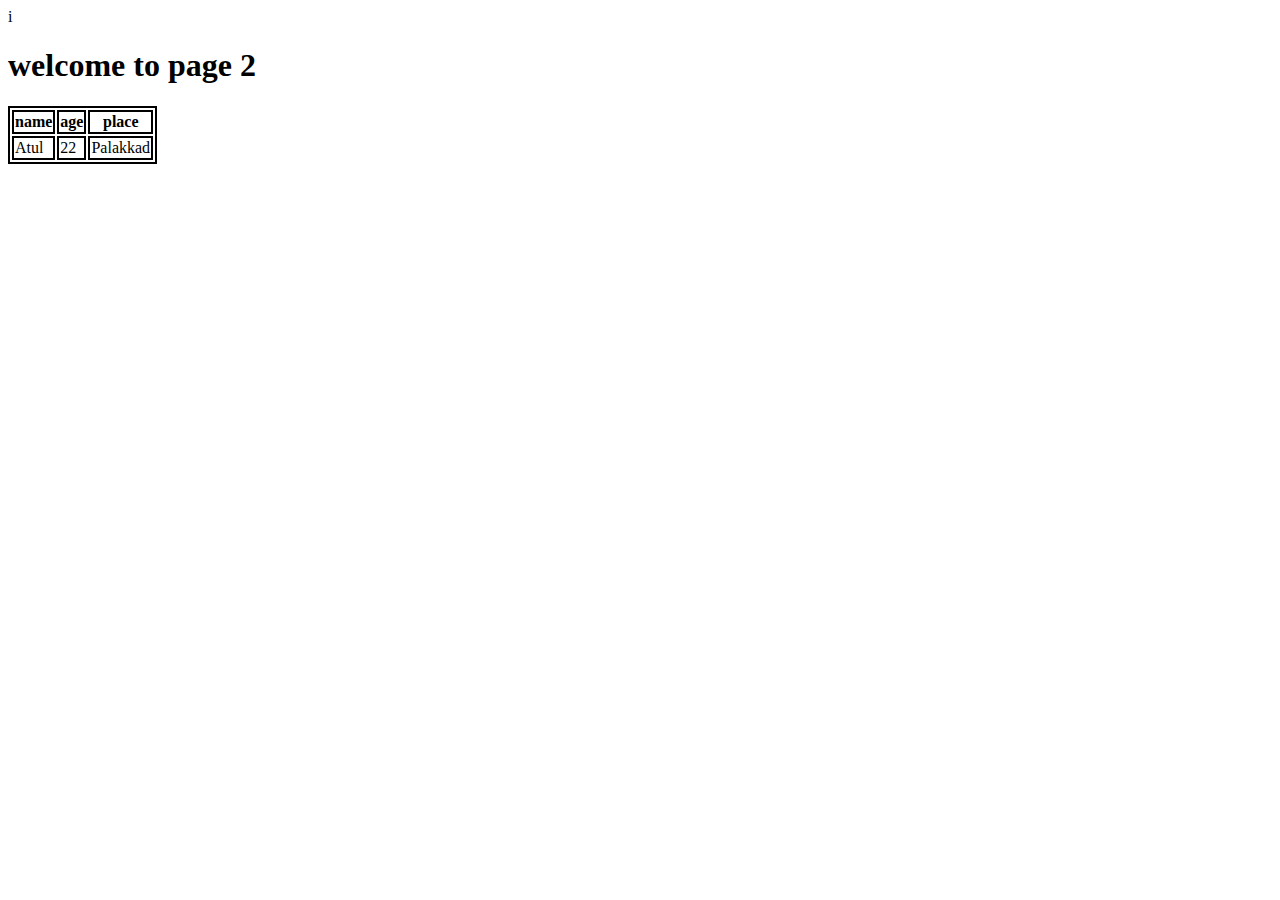
<file: page2.html>
<!DOCTYPE html>
<html lang="en">
<head>
    <meta charset="UTF-8">
    <meta name="viewport" content="width=device-width, initial-scale=1.0">
    <title>Document</title>
    <link rel="stylesheet" href="style.css">i
</head>
<body>
    <h1>welcome to page 2</h1>
    <table>
        <thead>
            <tr>
                <th>name</th>
                <th>age</th>
                <th>place</th>
            </tr>
        </thead>
        <tbody>
            <tr>
                <td>Atul</td>
                <td>22</td>
                <td>Palakkad</td>
            </tr>
           
        </tbody>
    </table>
</body>
</html>
</file>
<file: style.css>
h4{
    color: aqua;
}
#id1{
    text-align: right;
}
.box1{
    border: 2px solid black;
    background-color: aliceblue;
    background-image: url(https://imgs.search.brave.com/Q5bvPeL7gPje9Gy5n77mxQej_6bplramGKp99Zk8Lc0/rs:fit:500:0:0:0/g:ce/aHR0cHM6Ly9jZG4u/cGl4YWJheS5jb20v/cGhvdG8vMjAyMS8x/MC8wOC8wNy8xMy9h/dXR1bW4tNjY5MDQ2/Nl82NDAuanBn);
    /* margin-left: 10%;
    margin-right: 30%; */
    margin: 0  30% 0 30%;
    padding: 3% 5%;
    border-radius: 0.5cm;
}
table,th,td {
border: 2px solid black;
}
body{
    background-image: url(https://imgs.search.brave.com/xI69lkHJHlmpIKE1cH7hkwCp0MusMwlk6HLaS85c6F8/rs:fit:500:0:0:0/g:ce/aHR0cHM6Ly9pbWcu/ZnJlZXBpay5jb20v/cHJlbWl1bS1waG90/by9jb25jcmV0ZS1i/YWNrZ3JvdW5kLXRl/eHR1cmUtd2FsbHBh/cGVyLXdoaXRlLXRl/eHR1cmVkLXdhbGxf/MTE4MDQ3LTQ3NTku/anBnP3NlbXQ9YWlz/X2h5YnJpZA);
    background-repeat: no-repeat;
    background-size: cover;
}
</file>
